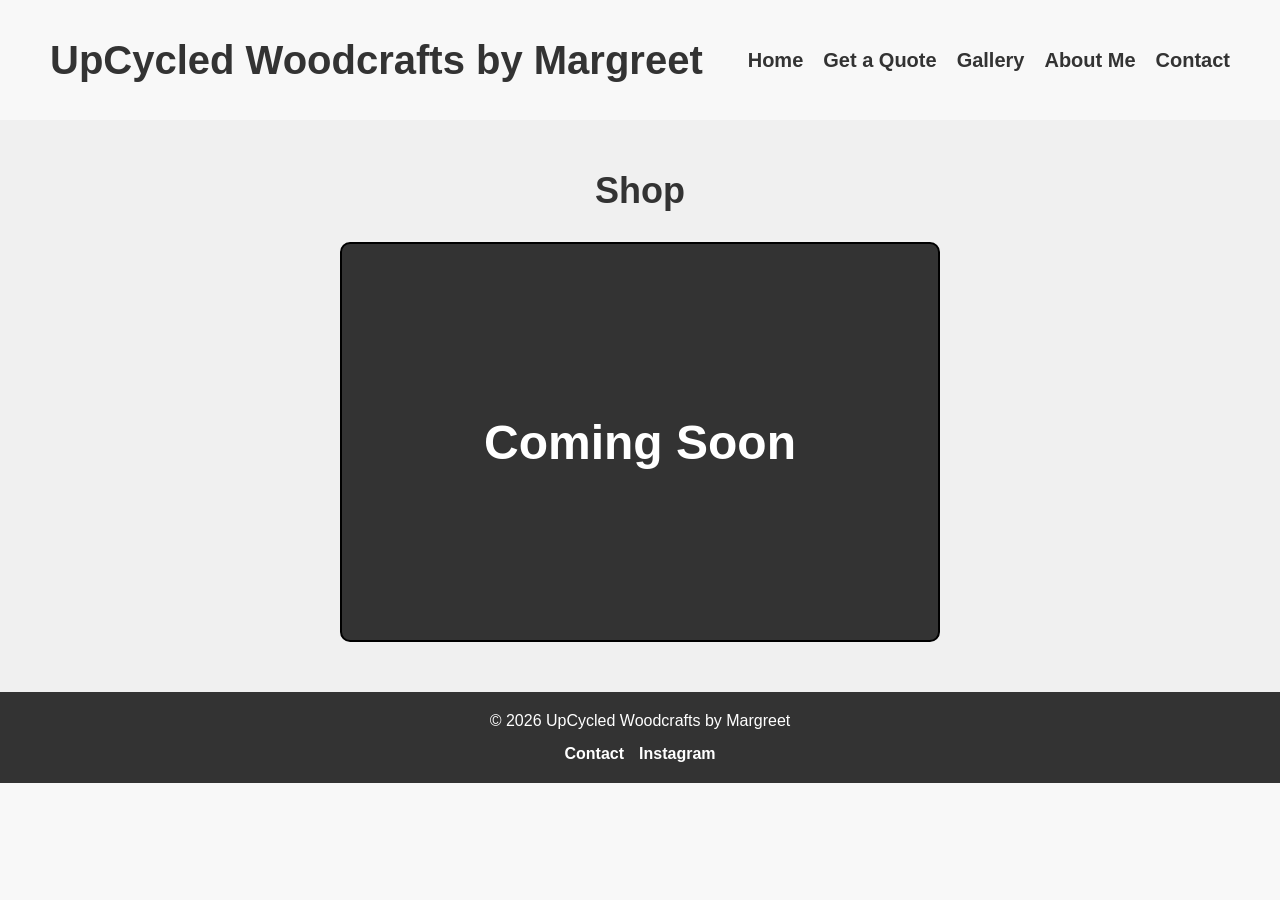
<file: shop.html>
<!DOCTYPE html>
<html lang="en">
<head>
    <meta charset="UTF-8">
    <meta name="viewport" content="width=device-width, initial-scale=1.0">
    <title>Shop - Furniture Upcycling</title>
    <link rel="stylesheet" href="styles.css">
</head>
<body class="shop-page"> <!-- Unique class for the shop page -->
    <header>
        <nav class="navbar">
            <div class="logo">UpCycled Woodcrafts by Margreet</div>
            <ul class="nav-links">
                <li><a href="index.html">Home</a></li>
                <!--<li><a href="shop.html">Shop</a></li>  -->
                <li><a href="getaquote.html">Get a Quote</a></li>
                <li><a href="gallery.html">Gallery</a></li>
                <li><a href="aboutme.html">About Me</a></li>
                <li><a href="contact.html">Contact</a></li>
            </ul>
        </nav>
    </header>
    
    <main class="shop">
        <h2>Shop</h2>
        <div class="coming-soon">
            <p>Coming Soon</p>
        </div>
    </main>
    <!--
    <main>
        <section class="shop">
            <h2>Our Products</h2>
            <div class="shop-grid">
                <div class="shop-item">
                    <img src="images/WoodTables.png" alt="Product 1">
                    <figcaption>Bespoke Wood Table - €100.00</figcaption>
                </div>
                <div class="shop-item">
                    <img src="images/product2.jpg" alt="Product 2">
                    <figcaption>Product 2 - $75.00</figcaption>
                </div>
                <div class="shop-item">
                    <img src="images/product3.jpg" alt="Product 3">
                    <figcaption>Product 3 - $120.00</figcaption>
                </div>
            </div>
        </section>
    </main>
-->

    <footer>
        <div class="footer-content">
            <p>&copy; 2026 UpCycled Woodcrafts by Margreet</p>
            <ul class="social-links">
                <li><a href="contact.html">Contact</a></li>
                <li><a href="https://www.instagram.com/upcycledwoodcraftsbymargreet?utm_source=ig_web_button_share_sheet&igsh=ZDNlZDc0MzIxNw==">Instagram</a></li>
            </ul>
        </div>
    </footer>
</body>
</html>
</file>
<file: styles.css>
/* General body and html settings */
body, html {
    margin: 0;
    padding: 0;
    font-family: Arial, sans-serif;
    height: max-content;
    background-color: #f8f8f8; /* Default background for all pages */
}

* {
    margin: 0;
    padding: 0;
    box-sizing: border-box;
}

/* Index */
body {
    font-family: Arial, sans-serif;
    color: #333;
}

header {
    background-color: #f8f8f8;
    padding: 10px 0px;
    text-align: center;
}

.navbar {
    display: flex;
    justify-content: space-between;
    align-items: center;
    padding: 30px 50px;
}

.logo {
    font-size: 40px;
    font-weight: bold;
    color: #333;
    display: flex;
    align-items: center;
    line-height: 1;
}

.nav-links {
    list-style: none;
    display: flex;
    gap: 20px;
    font-size: 20px;
}

.nav-links a {
    text-decoration: none;
    color: #333;
    font-weight: bold;
}

.nav-links a:hover {
    color: #ff6600;
}

.hero {
    background-image: url('images/outsidebench_new.jpg'); /* Relative path to the image */
    background-size: 100% auto;
    background-position: center 50%;
    background-repeat: no-repeat;
    padding: 250px 50px;
    text-align: center;
    color: rgb(62, 244, 234);
}

.text-container {
    background-color: rgba(135, 83, 5, 0.8); /* Light grey with 80% opacity */
    display: inline-block; /* Ensures box size wraps content */
    padding: 20px 20px;
    border-radius: 8px; /* Optional rounded corners */
    max-width: 90%; /* Optional max width to control box size */
    margin: 0 auto; /* Center the box */
}

.hero h1 {
    font-size: 58px;
    margin-bottom: 60px;
}

.hero p {
    font-size: 40px;
    margin-bottom: 30px;
}

.btn {
    text-decoration: none;
    background-color: #ff6600;
    color: white;
    padding: 10px 20px;
    border-radius: 5px;
    font-weight: bold;
}

.btn:hover {
    background-color: #cc5200;
}

.about-us {
    padding: 50px;
    background-color: #f0f0f0;
}

.about-container {
    display: flex;
    align-items: center;
    gap: 30px;
}

.about-image {
    width: 50%;
    border-radius: 10px;
}

.about-text {
    width: 50%;
}

.about-text h2 {
    font-size: 36px;
    margin-bottom: 20px;
}

.about-text p {
    font-size: 20px;
    margin-bottom: 15px;
    line-height: 1.6;
}

.featured-products {
    padding: 50px;
    background-color: #f8f8f8; /* Ensures normal background color */
    text-align: center;
}

.featured-products h2 {
    font-size: 36px;
    margin-bottom: 30px;
}

.product-grid {
    display: grid;
    grid-template-columns: repeat(3, 1fr);
    gap: 20px;
    width: 100%;
}

.product-item {
    background-color: #f0f0f0;
    padding: 20px;
    border-radius: 5px;
}

.product-item img {
    width: 100%;
    border-radius: 5px;
}

.product-item h3 {
    margin-top: 15px;
    font-size: 24px;
}

.product-item p {
    margin-top: 10px;
    font-size: 20px;
    color: #ff6600;
}

footer {
    background-color: #333;
    color: white;
    padding: 20px 0;
    text-align: center;
}

.footer-content {
    max-width: 1200px;
    margin: 0 auto;
    padding: 0 20px;
}

.social-links {
    list-style: none;
    display: flex;
    justify-content: center;
    gap: 15px;
    margin-top: 15px;
}

.social-links a {
    color: white;
    text-decoration: none;
    font-weight: bold;
}

.social-links a:hover {
    color: #ff6600;
}


/* Gallery Section */
.gallery {
    padding: 50px;
    text-align: center;
    background-color: #f0f0f0;
}

.gallery h2 {
    font-size: 46px;
    margin-bottom: 30px;
}

.gallery-grid {
    columns: 3;
    grid-template-columns: repeat(3, 1fr); /* 3 columns of equal width */
    column-gap: 20px; /* Gap between the columns */
    grid-auto-flow: dense; /* Fill in gaps to avoid strict rows */
}

.gallery-item {
    break-inside: avoid; /* Prevents items from breaking inside columns */
    margin-bottom: 20px;
    background-color: #fff;
    border-radius: 5px;
    /*border: 3px solid #000000c0;*/
    box-shadow: 0 4px 8px rgba(0, 0, 0, 0.1);
    overflow: hidden;
    text-align: center;
    position: relative;
}

.gallery-item img {
    width: 100%;
    height: auto;
    object-fit: cover;
    margin-bottom: 10px;
    border-radius: 5px 5px 0 0;
    transition: transform 0.3s ease;
}

.gallery-item:hover img {
    transform: scale(1.05); /* Slight zoom on hover */
}

.gallery-item figcaption {
    padding: 10px;
    font-size: 24px;
    color: #333;
    font-weight: bold;
}

/* CSS Slider */
.css-slider {
    position: relative;
}

.slider-images {
    position: relative;
}

.slider-images img {
    width: 100%;
    height: auto;
    border-radius: 10px;
}

/* By default, hide the after-image */
.after-image {
    display: none;
}

/* Checkbox is hidden */
.toggle-slider {
    display: none;
}

/* Show the before image by default */
.before-image {
    display: block;
}

/* When the checkbox is checked, hide the before image and show the after image */
.toggle-slider:checked ~ .slider-images .before-image {
    display: none;
}

.toggle-slider:checked ~ .slider-images .after-image {
    display: block;
}

/* Navigation Buttons */
.slider-btn {
    position: absolute;
    top: 50%;
    transform: translateY(-50%);
    background-color: rgba(0, 0, 0, 0.5);
    color: white;
    font-size: 24px;
    border: none;
    cursor: pointer;
    padding: 10px;
    border-radius: 50%;
}

.prev-btn {
    left: 10px;
}

.next-btn {
    right: 10px;
}

.slider-btn:hover {
    background-color: rgba(0, 0, 0, 0.8);
}

/* General styling for multi-image slider */
.css-slider-multi {
    position: relative;
    overflow: hidden;
    border-radius: 10px;
}

/* Hide all images by default */
.slide-image {
    display: none;
}

/* Show the image corresponding to each radio */
#slider1-1:checked ~ .slider-images .slide1,
#slider1-2:checked ~ .slider-images .slide2,
#slider1-3:checked ~ .slider-images .slide3,
#slider1-4:checked ~ .slider-images .slide4,
#slider1-5:checked ~ .slider-images .slide5,
#slider1-6:checked ~ .slider-images .slide6,
#slider1-7:checked ~ .slider-images .slide7 {
    display: block;
}


/* Hide the radio buttons */
.css-slider-multi input[type="radio"] {
    display: none;
}




/* Responsive styling for mobile */
@media (max-width: 768px) {
    .gallery-grid {
        grid-template-columns: 1fr; /* Single column on smaller screens */
    }
}


/* Specific styling for the quote page */
.quote-page {
    background-image: url('images/WoodTables.png'); /* Relative path to the image */
    background-size: cover;
    background-position: top;
    background-repeat: no-repeat;
}

/* Quote Form Section */
.quote-form-section {
    padding: 50px;
    max-width: 600px;
    margin: 0 auto;
    margin-top: 10px;
    background-color: rgba(255, 255, 255, 0.8); /* Semi-transparent white background */
    border-radius: 10px;
    box-shadow: 0 4px 8px rgba(0, 0, 0, 0.1);
    position: relative;
    z-index: 2;
}

.quote-form-section h2 {
    text-align: center;
    font-size: 28px;
    margin-bottom: 20px;
}

.quote-form-section p {
    text-align: center;
    font-size: 16px;
    margin-bottom: 0px;
}

.form-group {
    margin-bottom: 0px;
}

.form-group label {
    display: block;
    font-size: 16px;
    margin-bottom: 5px;
}

.form-group input[type="text"],
.form-group input[type="email"],
.form-group input[type="tel"],
.form-group input[type="file"],
.form-group textarea {
    width: 100%;
    padding: 10px;
    border-radius: 5px;
    border: 1px solid #ccc;
    font-size: 16px;
    margin-bottom: 20px;
}

.form-group input[type="file"] {
    padding: 5px;
}

.form-group textarea {
    resize: vertical;
}

button[type="submit"] {
    display: block;
    width: 100%;
    padding: 15px;
    background-color: #333;
    color: #fff;
    font-size: 18px;
    border: none;
    border-radius: 5px;
    cursor: pointer;
    transition: background-color 0.3s ease;
}

button[type="submit"]:hover {
    background-color: #555;
}


/* Shop Page Specific Styling */
body.shop-page {
    background-color: #f0f0f0;
}

main {
    padding: 50px 20px;
}

.shop {
    text-align: center;
}

.shop h2 {
    font-size: 36px;
    margin-bottom: 30px;
}

.shop-grid {
    display: grid;
    grid-template-columns: repeat(3, 1fr); /* 3 columns */
    gap: 20px;
}

.shop-item {
    background-color: #fff;
    padding: 10px;
    border-radius: 5px;
    box-shadow: 0 4px 8px rgba(0, 0, 0, 0.1);
    overflow: hidden;
    text-align: center;
    position: relative;
}

.shop-item img {
    width: 100%;
    height: 250px; /* Reduced height for smaller images */
    object-fit: cover;
    border-radius: 5px;
    transition: transform 0.3s ease;
}

.shop-item:hover img {
    transform: scale(1.05); /* Slight zoom on hover */
}

.shop-item figcaption {
    margin-top: 10px;
    font-size: 18px;
    color: #333;
    font-weight: bold;
}

.coming-soon {
    display: flex;
    justify-content: center;
    align-items: center;
    height: 400px; /* Adjust the height as needed */
    background-color: #333; /* Background color for the message box */
    border: 2px solid #000; /* Black border */
    border-radius: 10px;
    color: #fff; /* Text color */
    font-size: 48px; /* Large font size */
    font-weight: bold;
    margin: 0 auto;
    max-width: 600px; /* Max width of the message box */
    padding: 20px;
}

.coming-soon p {
    margin: 0; /* Remove default margin */
}

.contact-page {
    background-color: #f0f0f0;
}

/* Contact Page Specific Styling */
.contact-section {
    padding: 50px 20px;
    display: flex;
    justify-content: center;
    align-items: center;
    min-height: 80vh;
}

.contact-container {
    display: flex;
    gap: 30px;
    max-width: 1200px;
    background-color: #fff;
    padding: 30px;
    border-radius: 10px;
    box-shadow: 0 4px 8px rgba(0, 0, 0, 0.1);
}

.contact-info {
    flex: 1;
}

.contact-info h2 {
    font-size: 36px;
    margin-bottom: 20px;
    color: #333;
}

.contact-info p {
    font-size: 20px;
    margin-bottom: 15px;
    line-height: 1.6;
    color: #555;
}

.contact-info a {
    color: #ff6600;
    text-decoration: none;
    font-weight: bold;
}

.contact-info a:hover {
    text-decoration: underline;
}

.contact-image {
    flex: 1;
}

.contact-image img {
    width: 100%;
    height: auto;
    border-radius: 10px;
    box-shadow: 0 4px 8px rgba(0, 0, 0, 0.1);
}
</file>
